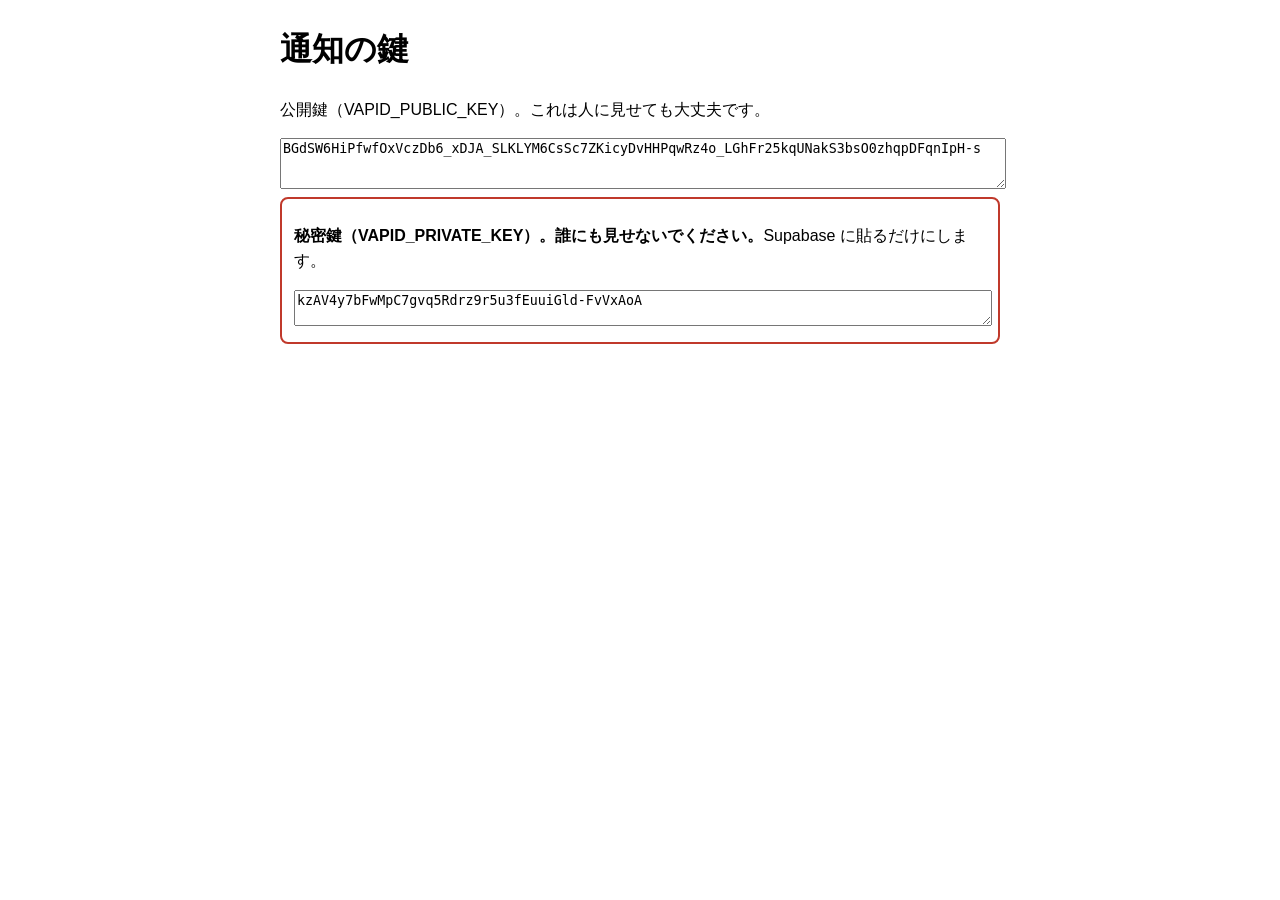
<file: tools/vapid-keys.html>
<!doctype html>
<meta charset="utf-8">
<title>通知の鍵を作る</title>
<!-- iPhoneへの通知（Web Push）の鍵の組を、このブラウザの中だけで作る。どこにも送らない。
     公開鍵は config.js へ、秘密鍵は Supabase の Edge Functions → Secrets の VAPID_PRIVATE_KEY へ。
     このページを開き直すと別の鍵になるので、両方を同じ回のものでそろえること -->
<style>
  body { font-family: sans-serif; max-width: 720px; margin: 24px auto; padding: 0 16px; line-height: 1.6; }
  textarea { width: 100%; font-family: monospace; }
  .secret { border: 2px solid #c0392b; padding: 8px 12px; border-radius: 8px; }
</style>
<h1>通知の鍵</h1>
<p>公開鍵（VAPID_PUBLIC_KEY）。これは人に見せても大丈夫です。</p>
<textarea id="public" rows="3" readonly></textarea>
<div class="secret">
  <p><b>秘密鍵（VAPID_PRIVATE_KEY）。誰にも見せないでください。</b>Supabase に貼るだけにします。</p>
  <textarea id="private" rows="2" readonly></textarea>
</div>
<script type="module">
  const b64url = (bytes) => btoa(String.fromCharCode(...new Uint8Array(bytes)))
    .replace(/\+/g, '-').replace(/\//g, '_').replace(/=+$/, '');
  const pair = await crypto.subtle.generateKey({ name: 'ECDSA', namedCurve: 'P-256' }, true, ['sign']);
  document.getElementById('public').value = b64url(await crypto.subtle.exportKey('raw', pair.publicKey));
  const jwk = await crypto.subtle.exportKey('jwk', pair.privateKey);
  document.getElementById('private').value = jwk.d;
</script>
</file>
